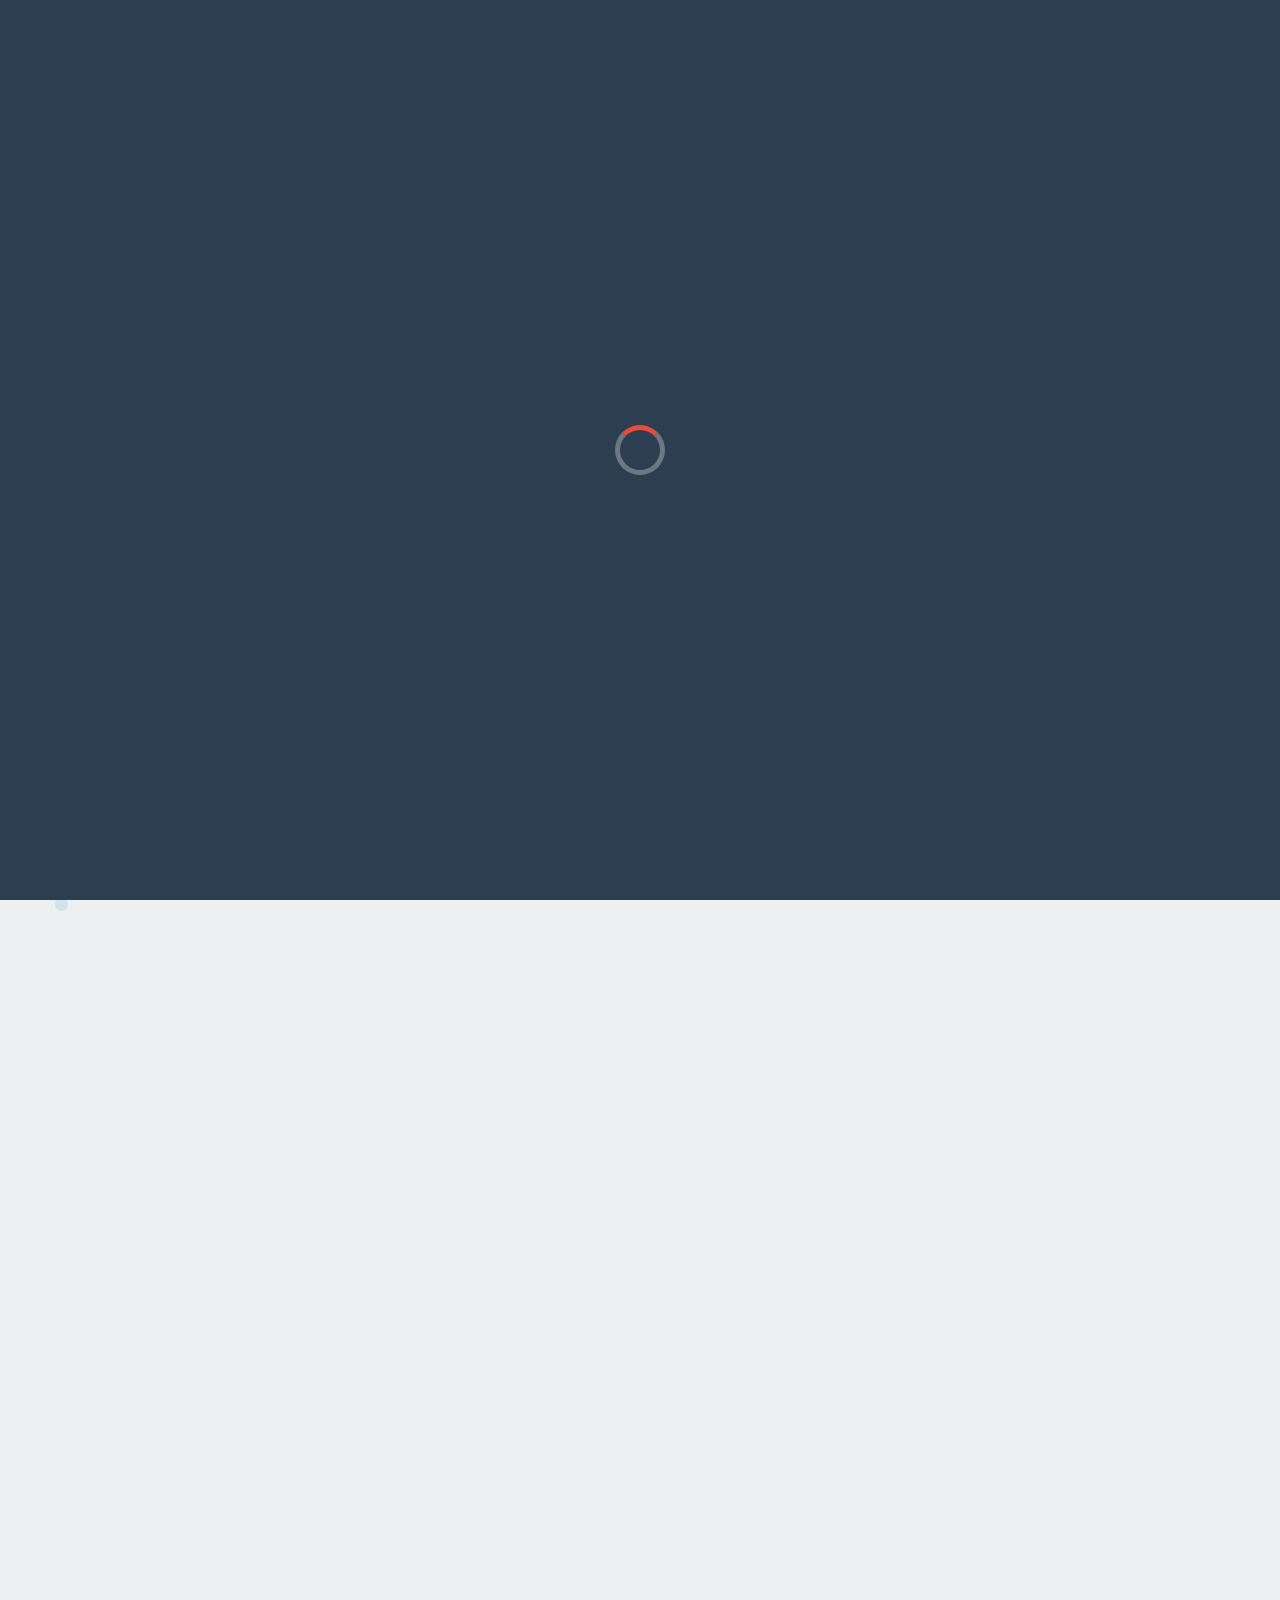
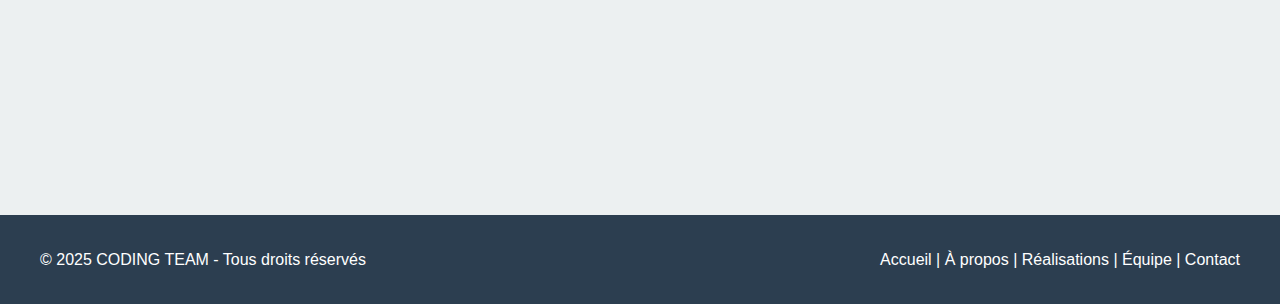
<file: index.html>
<!DOCTYPE html>
<html lang="fr">
<head>
  <meta charset="UTF-8">
  <meta name="viewport" content="width=device-width, initial-scale=1">
  <title>Coding Team - Analyse de Performance Digitale</title>
  <link rel="stylesheet" href="style.css">
  <link rel="stylesheet" href="realisation.css">
</head>
<body>
  <!-- Loader -->
  <div class="loader">
    <div class="loader-spinner"></div>
  </div>

  <!-- Progress Bar -->
  <div class="progress-container">
    <div class="progress-bar" id="progressBar"></div>
  </div>

  <!-- Particles Background -->
  <div class="particles-bg" id="particles"></div>

  <div class="container">
    <header>
      <div class="logo">
        <img src="images/Logo_cd-removebg-preview.png" alt="Logo Coding Team">
      </div>
      <nav>
        <ul id="navMenu">
          <li><a href="#home" class="nav-link active-nav" data-section="home">Accueil</a></li>
          <li><a href="#about" class="nav-link" data-section="about">À propos</a></li>
          <li><a href="#projects" class="nav-link" data-section="projects">Réalisations</a></li>
          <li><a href="#team" class="nav-link" data-section="team">Équipe</a></li>
          <li><a href="#contact" class="nav-link" data-section="contact">Contact</a></li>
        </ul>
        <div class="menu-toggle" id="menuToggle">
          <span></span>
          <span></span>
          <span></span>
        </div>
      </nav>
    </header>

    <!-- HOME SECTION -->
    <section id="home" class="page-section active">
      <div class="hero">
        <div class="hero-text reveal">
          <h1><span class="red">Analyse de Performance</span> <span class="bold">Digitale</span></h1>
          <div class="discount">Formation 100% Digitale</div>
          <p>
            La formation <strong>Analyse de Performance Digitale</strong> est conçue pour former des experts capables d'optimiser la performance des systèmes digitaux, de gérer les projets web et d'analyser les données pour en tirer des conclusions stratégiques.
          </p>
          <p>
            Rejoignez l'équipe <strong>CODING TEAM</strong>, un groupe passionné de développeurs et d'analystes de performance digitale, prêts à résoudre les défis technologiques avec des solutions innovantes.
          </p>
          <a href="#team" class="order-btn nav-link" data-section="team">Rencontrez l'équipe</a>
        </div>
      
        <div class="hero-image reveal">
          <div class="slider">
            <img src="images/ux_design.jpg" alt="Formation en Analyse de Performance Digitale">
            <img src="images/seo-sea.jpg" alt="CODING TEAM en action">
            <img src="images/ml.jpg" alt="Les projets de CODING TEAM">
          </div>
        </div>
      </div>
    </section>

    <!-- ABOUT SECTION -->
    <section id="about" class="page-section">
      <div class="hero-text reveal">
        <h1><span class="red">CODING</span> <span class="bold">TEAM</span></h1>
        <p>
          Une équipe soudée née dans le cadre de la formation <strong>Analyse de Performance Digitale</strong>, unie par la passion du code, de l'innovation, et de l'impact digital.
        </p>
        <div class="about-logo floating">
          <img src="images/Logo_cd-removebg-preview.png" alt="Logo de l'équipe" />
        </div>
        <a href="#contact" class="order-btn nav-link" data-section="contact">Nous Contacter</a>
      </div>

      <div class="about-section reveal">
        <div class="about-content">
          <div class="about-text">
            <h2>Qui sommes-nous ?</h2>
            <p>
              Nous sommes <strong>CODING TEAM</strong>, une équipe d'apprenants en <em>Analyse de Performance Digitale</em>, formés aux outils et technologies numériques les plus récents.
            </p>
            <p>
              Notre objectif est de concevoir des solutions web performantes, accessibles, et pensées pour répondre aux besoins des utilisateurs et des entreprises modernes.
            </p>
            <p>
              Forts de nos compétences en développement web, SEO, analyse de données, UX/UI et gestion de projet digital, nous mettons notre savoir-faire au service de projets ambitieux.
            </p>
            <p>
              Ensemble, nous incarnons les valeurs de <strong>rigueur</strong>, <strong>créativité</strong> et <strong>collaboration</strong>.
            </p>
          </div>
        </div>
      </div>
    </section>

    <!-- PROJECTS SECTION -->
    
      <section id="projects" class="projects-section">
        <h2 style="text-align: center;">Nos Réalisations</h2>
        <div class="projects-grid">
          <div class="project-card">
            <img src="images/app_gestion_inscription.PNG" alt="Projet 1">
            <h3>Application de gestion d'insciption</h3>
            <p>Développement d'une application de gestion d'insciption des etudiants pour l'isep de diamniadio</p>
            <a href="https://gestion-inscription-isep.onrender.com" class="project-link" target="_blank">Voir le projet</a>
          </div>
          
          <div class="project-card">
            <img src="images/devbelvueauto.PNG" alt="Projet 2">
            <h3>Site E-commerce Vehicules</h3>
            <p>Création d’un site de vente de Vehicules de luxe de derniere generation. Des vehicules de prix abordable</p>
            <a href="https://ousmane831.github.io/Dev-Bel-vue-Auto/" class="project-link" target="_blank">Voir le projet</a>
          </div>
    
          <div class="project-card">
            <img src="images/kali-linux.jpg" alt="Projet 3">
            <h3>Stalking</h3>
            <p>Realisation d'une page de connection pour recuperer les données entrer par les utilisateur</p>
            <a href="https://mon-app-ggg2.onrender.com" class="project-link" target="_blank">Voir le projet</a>
          </div>
          
          <!-- Tu peux copier d'autres blocs ici -->
        </div>
      
    </section>

    <!-- TEAM SECTION -->
    <section id="team" class="page-section">
      <div class="team-section">
        <h2 class="reveal">Notre Équipe</h2>
        <div class="team-container">
          
          
          <div class="team-member reveal">
            <img src="images/ouz.jpeg.jpg" alt="Ousmane diouf">
            <h3>Ousmane diouf</h3>
            <p>Développeur Full-Stack</p>
          </div>
          
          <div class="team-member reveal">
            <img src="images/khady_diop.jpg" alt="Diengue khady diop">
            <h3>Diengue khady diop</h3>
            <p>UX/UI Designer</p>
          </div>
          
          <div class="team-member reveal">
            <img src="images/Fatma_dieng.jpg" alt="Fatma dieng">
            <h3>Fatma dieng</h3>
            <p>Analyste SEO</p>
          </div>
          
          <div class="team-member reveal">
            <img src="images/Fatou Diouf/Snapchat-1990697045.jpg" alt="Fatou diouf">
            <h3>Fatou diouf</h3>
            <p>Data Analyst</p>
          </div>
          
          <div class="team-member reveal">
            <img src="images/die_diouf.jpg" alt="Die diouf">
            <h3>Marie Diouf</h3>
            <p>Développeur Back-End</p>
          </div>
        </div>
      </div>
    </section>

    <!-- CONTACT SECTION -->
    <section id="contact" class="page-section">
      <div class="contact-section">
        <h2 class="reveal">Contactez-nous</h2>
        <div class="contact-container reveal">
          <div class="contact-info">
            <h3>Informations de Contact</h3>
            <p>
              <svg width="24" height="24" viewBox="0 0 24 24" fill="none" stroke="currentColor" stroke-width="2" stroke-linecap="round" stroke-linejoin="round">
                <path d="M21 10c0 7-9 13-9 13s-9-6-9-13a9 9 0 0 1 18 0z"></path>
                <circle cx="12" cy="10" r="3"></circle>
              </svg>
              12 Rue de l'Innovation, 75000 Diamniadio, Sénégal
            </p>

            <p>
              <svg width="24" height="24" viewBox="0 0 24 24" fill="none" stroke="currentColor" stroke-width="2" stroke-linecap="round" stroke-linejoin="round">
                <path d="M22 16.92v3a2 2 0 0 1-2.18 2 19.79 19.79 0 0 1-8.63-3.07 19.5 19.5 0 0 1-6-6 19.79 19.79 0 0 1-3.07-8.67A2 2 0 0 1 4.11 2h3a2 2 0 0 1 2 1.72 12.84 12.84 0 0 0 .7 2.81 2 2 0 0 1-.45 2.11L8.09 9.91a16 16 0 0 0 6 6l1.27-1.27a2 2 0 0 1 2.11-.45 12.84 12.84 0 0 0 2.81.7A2 2 0 0 1 22 16.92z"></path>
              </svg>
              +221 33 823 55 17
            </p>

            <p>
              <svg width="24" height="24" viewBox="0 0 24 24" fill="none" stroke="currentColor" stroke-width="2" stroke-linecap="round" stroke-linejoin="round">
                <path d="M4 4h16c1.1 0 2 .9 2 2v12c0 1.1-.9 2-2 2H4c-1.1 0-2-.9-2-2V6c0-1.1.9-2 2-2z"></path>
                <polyline points="22,6 12,13 2,6"></polyline>
              </svg>
              contact@codingteam.sn
            </p>

            <p>
              <svg width="24" height="24" viewBox="0 0 24 24" fill="none" stroke="currentColor" stroke-width="2" stroke-linecap="round" stroke-linejoin="round">
                <rect x="3" y="4" width="18" height="18" rx="2" ry="2"></rect>
                <line x1="16" y1="2" x2="16" y2="6"></line>
                <line x1="8" y1="2" x2="8" y2="6"></line>
                <line x1="3" y1="10" x2="21" y2="10"></line>
              </svg>
              Lun - Ven: 9h - 18h
            </p>
          </div>

          <form class="contact-form">
            <input type="text" placeholder="Votre nom" required>
            <input type="email" placeholder="Votre email" required>
            <input type="text" placeholder="Sujet">
            <textarea rows="5" placeholder="Votre message" required></textarea>
            <button type="submit">Envoyer</button>
          </form>
        </div>
      </div>
    </section>

    <!-- Footer -->
    <footer class="main-footer">
      <div class="footer-content">
        <div class="footer-left">
          <p>&copy; 2025 CODING TEAM - Tous droits réservés</p>
        </div>
        <div class="footer-right">
          <a href="#home" class="nav-link" data-section="home">Accueil</a> | 
          <a href="#about" class="nav-link" data-section="about">À propos</a> | 
          <a href="#projects" class="nav-link" data-section="projects">Réalisations</a> | 
          <a href="#team" class="nav-link" data-section="team">Équipe</a> | 
          <a href="#contact" class="nav-link" data-section="contact">Contact</a>
        </div>
      </div>
    </footer>
  </div>

  <!-- JavaScript -->
  <script src="script.js"></script>
</body>
</html>
</file>
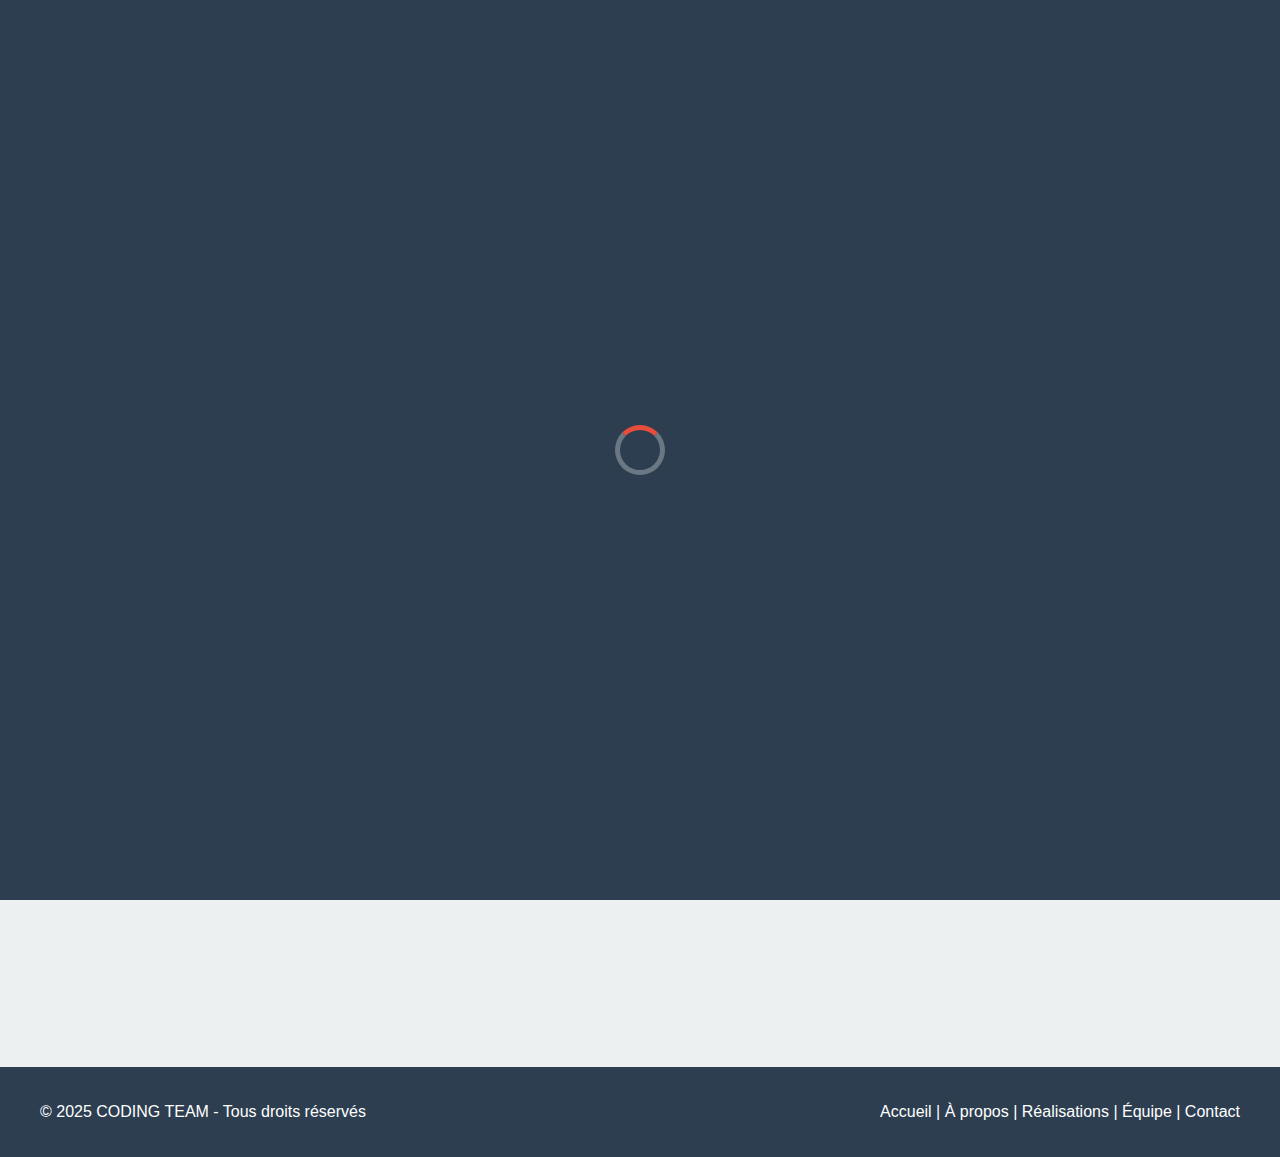
<file: projet_agile.html>
<!DOCTYPE html>
<html lang="fr">
<head>
  <meta charset="UTF-8">
  <meta name="viewport" content="width=device-width, initial-scale=1">
  <title>Coding Team - Analyse de Performance Digitale</title>
  <style>
    /* Reset et base */
    * {
      margin: 0;
      padding: 0;
      box-sizing: border-box;
      font-family: 'Segoe UI', Tahoma, Geneva, Verdana, sans-serif;
      transition: all 0.3s ease;
    }

    :root {
      --primary-color: #3498db;
      --secondary-color: #2c3e50;
      --accent-color: #e74c3c;
      --light-color: #ecf0f1;
      --dark-color: #2c3e50;
      --shadow: 0 4px 6px rgba(0, 0, 0, 0.1);
      --transition: all 0.3s cubic-bezier(0.25, 0.8, 0.25, 1);
    }

    body {
      background-color: var(--light-color);
      color: var(--dark-color);
      overflow-x: hidden;
      line-height: 1.6;
    }

    .container {
      width: 100%;
      min-height: 100vh;
      display: flex;
      flex-direction: column;
    }

    section {
      padding: 5rem 2rem;
      margin: 0 auto;
      width: 100%;
      max-width: 1200px;
      opacity: 0;
      transform: translateY(20px);
      transition: opacity 0.8s ease, transform 0.8s ease;
    }

    section.active {
      opacity: 1;
      transform: translateY(0);
    }

    /* Header et Navigation */
    header {
      background-color: var(--secondary-color);
      padding: 1rem 2rem;
      position: sticky;
      top: 0;
      z-index: 100;
      box-shadow: var(--shadow);
      display: flex;
      justify-content: space-between;
      align-items: center;
    }

    .logo {
      display: flex;
      align-items: center;
    }

    .logo img {
      height: 155px; /* Augmenté de 50px à 80px */
      width: auto;
      filter: drop-shadow(0 0 5px rgba(255, 255, 255, 0.3));
      transition: transform 0.3s ease;
      background-color: transparent;
    }

    .logo img:hover {
      transform: scale(1.05);
    }

    nav ul {
      display: flex;
      list-style: none;
      gap: 2rem;
    }

    nav a {
      color: white;
      text-decoration: none;
      font-weight: 500;
      padding: 0.5rem 1rem;
      border-radius: 25px;
      position: relative;
      overflow: hidden;
    }

    nav a:before {
      content: '';
      position: absolute;
      width: 0;
      height: 3px;
      bottom: 0;
      left: 50%;
      background-color: var(--accent-color);
      transform: translateX(-50%);
      transition: width 0.3s ease;
    }

    nav a:hover:before {
      width: 100%;
    }

    .active-nav {
      background-color: var(--accent-color);
      color: white;
      box-shadow: 0 4px 8px rgba(231, 76, 60, 0.3);
    }

    .active-nav:hover {
      transform: translateY(-3px);
      box-shadow: 0 6px 12px rgba(231, 76, 60, 0.4);
    }

    .active-nav:before {
      display: none;
    }

    /* Hamburger Menu pour mobile */
    .menu-toggle {
      display: none;
      flex-direction: column;
      justify-content: space-between;
      height: 24px;
      cursor: pointer;
    }

    .menu-toggle span {
      display: block;
      height: 3px;
      width: 30px;
      background-color: white;
      border-radius: 3px;
      transition: all 0.3s ease;
    }

    /* Héro Section */
    .hero {
      display: flex;
      flex-direction: row;
      align-items: center;
      gap: 4rem;
      min-height: 80vh;
      padding: 0 2rem;
    }

    .hero-text {
      flex: 1;
      display: flex;
      flex-direction: column;
      gap: 1.5rem;
    }

    .hero h1 {
      font-size: 3rem;
      line-height: 1.2;
      margin-bottom: 1.5rem;
    }

    .red {
      color: var(--accent-color);
    }

    .bold {
      font-weight: 800;
    }

    .discount {
      background-color: var(--accent-color);
      color: white;
      padding: 0.5rem 1rem;
      border-radius: 5px;
      display: inline-block;
      margin-bottom: 1rem;
      transform: rotate(-2deg);
      box-shadow: var(--shadow);
      animation: pulse 2s infinite;
    }

    @keyframes pulse {
      0% { transform: scale(1) rotate(-2deg); }
      50% { transform: scale(1.05) rotate(-2deg); }
      100% { transform: scale(1) rotate(-2deg); }
    }

    .hero-image {
      flex: 1;
      position: relative;
      overflow: hidden;
      border-radius: 10px;
      box-shadow: var(--shadow);
      height: 400px;
    }

    .slider {
      display: flex;
      width: 300%;
      height: 100%;
      transition: transform 0.5s ease-in-out;
    }

    .slider img {
      width: 33.333%;
      height: 100%;
      object-fit: cover;
    }

    .order-btn {
      display: inline-block;
      background-color: var(--accent-color);
      color: white;
      padding: 0.8rem 2rem;
      border-radius: 50px;
      text-decoration: none;
      font-weight: 600;
      box-shadow: var(--shadow);
      position: relative;
      overflow: hidden;
      z-index: 1;
      max-width: fit-content;
    }

    .order-btn:before {
      content: '';
      position: absolute;
      top: 0;
      left: -100%;
      width: 100%;
      height: 100%;
      background: linear-gradient(
        90deg,
        transparent,
        rgba(255, 255, 255, 0.2),
        transparent
      );
      transition: 0.5s;
      z-index: -1;
    }

    .order-btn:hover:before {
      left: 100%;
    }

    .order-btn:hover {
      transform: translateY(-5px);
      box-shadow: 0 10px 20px rgba(231, 76, 60, 0.3);
    }

    /* About Section */
    .about-section {
      background-color: white;
      border-radius: 15px;
      box-shadow: var(--shadow);
      padding: 3rem;
      margin-top: 2rem;
    }

    .about-content {
      display: flex;
      gap: 3rem;
      align-items: center;
    }

    .about-text {
      flex: 2;
    }

    .about-text h2 {
      font-size: 2.5rem;
      margin-bottom: 2rem;
      position: relative;
      padding-bottom: 15px;
    }

    .about-text h2:after {
      content: '';
      position: absolute;
      bottom: 0;
      left: 0;
      width: 60px;
      height: 4px;
      background-color: var(--accent-color);
    }

    .about-text p {
      margin-bottom: 1.5rem;
      line-height: 1.8;
    }

    .about-logo {
      max-width: 200px;
      margin: 2rem auto;
      display: block;
    }

    .about-logo img {
      width: 100%;
      height: auto;
      transition: transform 0.5s ease;
    }

    .about-logo img:hover {
      transform: rotate(360deg) scale(1.1);
    }

    /* Team Section */
    .team-section {
      padding: 5rem 2rem;
    }

    .team-section h2 {
      font-size: 2.5rem;
      margin-bottom: 3rem;
      text-align: center;
      position: relative;
    }

    .team-section h2:after {
      content: '';
      position: absolute;
      bottom: -15px;
      left: 50%;
      transform: translateX(-50%);
      width: 100px;
      height: 4px;
      background-color: var(--accent-color);
    }

    .team-container {
      display: grid;
      grid-template-columns: repeat(auto-fill, minmax(250px, 1fr));
      gap: 2rem;
      margin-top: 2rem;
    }

    .team-member {
      background-color: white;
      border-radius: 10px;
      overflow: hidden;
      box-shadow: var(--shadow);
      transition: transform 0.3s ease, box-shadow 0.3s ease;
    }

    .team-member:hover {
      transform: translateY(-10px);
      box-shadow: 0 20px 25px rgba(0, 0, 0, 0.15);
    }

    .team-member img {
      width: 100%;
      height: 250px;
      object-fit: cover;
      transition: transform 0.5s ease;
    }

    .team-member:hover img {
      transform: scale(1.05);
    }

    .team-member h3 {
      padding: 1.5rem 1rem 0.5rem;
      font-size: 1.2rem;
    }

    .team-member p {
      padding: 0 1rem 1.5rem;
      color: #777;
    }

    /* Projects Section */
    .projects-section {
      padding: 5rem 2rem;
    }

    .projects-section h2 {
      font-size: 2.5rem;
      margin-bottom: 3rem;
      text-align: center;
      position: relative;
    }

    .projects-section h2:after {
      content: '';
      position: absolute;
      bottom: -15px;
      left: 50%;
      transform: translateX(-50%);
      width: 100px;
      height: 4px;
      background-color: var(--accent-color);
    }

    .projects-grid {
      display: grid;
      grid-template-columns: repeat(auto-fill, minmax(300px, 1fr));
      gap: 2rem;
      margin-top: 2rem;
    }

    .project-card {
      background-color: white;
      border-radius: 10px;
      overflow: hidden;
      box-shadow: var(--shadow);
      transition: transform 0.3s ease, box-shadow 0.3s ease;
    }

    .project-card:hover {
      transform: translateY(-10px);
      box-shadow: 0 20px 25px rgba(0, 0, 0, 0.15);
    }

    .project-card h3 {
      padding: 1.5rem 1.5rem 0.5rem;
      font-size: 1.5rem;
    }

    .project-card p {
      padding: 0 1.5rem;
      margin-bottom: 1.5rem;
    }

    .project-link {
      display: inline-block;
      margin: 0 1.5rem 1.5rem;
      padding: 0.7rem 1rem;
      background-color: var(--primary-color);
      color: white;
      text-decoration: none;
      border-radius: 5px;
      font-weight: 500;
      transition: all 0.3s ease;
    }

    .project-link:hover {
      background-color: var(--accent-color);
      transform: translateY(-3px);
      box-shadow: 0 5px 15px rgba(0, 0, 0, 0.1);
    }

    /* Contact Section */
    .contact-section {
      padding: 5rem 2rem;
    }

    .contact-section h2 {
      font-size: 2.5rem;
      margin-bottom: 3rem;
      text-align: center;
      position: relative;
    }

    .contact-section h2:after {
      content: '';
      position: absolute;
      bottom: -15px;
      left: 50%;
      transform: translateX(-50%);
      width: 100px;
      height: 4px;
      background-color: var(--accent-color);
    }

    .contact-container {
      display: grid;
      grid-template-columns: 1fr 2fr;
      gap: 3rem;
      margin-top: 2rem;
      background-color: white;
      border-radius: 15px;
      overflow: hidden;
      box-shadow: var(--shadow);
    }

    .contact-info {
      padding: 2rem;
      background-color: var(--primary-color);
      color: white;
      display: flex;
      flex-direction: column;
      justify-content: center;
      gap: 1.5rem;
    }

    .contact-info p {
      display: flex;
      align-items: center;
      gap: 0.5rem;
      font-size: 1.1rem;
    }

    .contact-form {
      padding: 2rem;
      display: flex;
      flex-direction: column;
      gap: 1.5rem;
    }

    .contact-form input,
    .contact-form textarea {
      padding: 1rem;
      border: 1px solid #ddd;
      border-radius: 5px;
      font-size: 1rem;
      transition: all 0.3s ease;
    }

    .contact-form input:focus,
    .contact-form textarea:focus {
      border-color: var(--primary-color);
      box-shadow: 0 0 0 3px rgba(52, 152, 219, 0.2);
      outline: none;
    }

    .contact-form button {
      background-color: var(--primary-color);
      color: white;
      border: none;
      padding: 1rem;
      border-radius: 5px;
      font-size: 1.1rem;
      font-weight: 600;
      cursor: pointer;
      transition: all 0.3s ease;
      margin-top: 1rem;
    }

    .contact-form button:hover {
      background-color: var(--accent-color);
      transform: translateY(-3px);
      box-shadow: 0 5px 15px rgba(0, 0, 0, 0.1);
    }

    /* Footer */
    .main-footer {
      background-color: var(--secondary-color);
      color: white;
      padding: 2rem;
      margin-top: auto;
    }

    .footer-content {
      display: flex;
      justify-content: space-between;
      align-items: center;
      max-width: 1200px;
      margin: 0 auto;
    }

    .footer-right a {
      color: white;
      text-decoration: none;
      transition: color 0.3s ease;
    }

    .footer-right a:hover {
      color: var(--accent-color);
    }

    /* Section transitions */
    .page-section {
      display: none;
    }

    .page-section.active {
      display: block;
      animation: fadeIn 0.8s forwards;
    }

    @keyframes fadeIn {
      from {
        opacity: 0;
        transform: translateY(20px);
      }
      to {
        opacity: 1;
        transform: translateY(0);
      }
    }

    /* Progress indicator */
    .progress-container {
      position: fixed;
      top: 0;
      z-index: 200;
      width: 100%;
      height: 4px;
      background: transparent;
    }

    .progress-bar {
      height: 4px;
      background: var(--accent-color);
      width: 0%;
      box-shadow: 0 0 10px var(--accent-color);
    }

    /* Responsive */
    @media (max-width: 992px) {
      .hero {
        flex-direction: column;
        gap: 2rem;
      }
      
      .hero-text, .hero-image {
        flex: none;
        width: 100%;
      }
      
      .contact-container {
        grid-template-columns: 1fr;
      }

      .team-container, .projects-grid {
        grid-template-columns: repeat(auto-fill, minmax(220px, 1fr));
      }
    }

    @media (max-width: 768px) {
      nav ul {
        position: fixed;
        top: 70px;
        right: -100%;
        background-color: var(--secondary-color);
        flex-direction: column;
        width: 80%;
        height: 100vh;
        padding: 2rem;
        transition: right 0.3s ease;
        gap: 1rem;
        z-index: 99;
      }

      nav ul.active {
        right: 0;
      }

      .menu-toggle {
        display: flex;
      }

      .menu-toggle.active span:nth-child(1) {
        transform: translateY(10px) rotate(45deg);
      }

      .menu-toggle.active span:nth-child(2) {
        opacity: 0;
      }

      .menu-toggle.active span:nth-child(3) {
        transform: translateY(-10px) rotate(-45deg);
      }

      .footer-content {
        flex-direction: column;
        gap: 1rem;
        text-align: center;
      }
    }

    /* Animations */
    @keyframes float {
      0% { transform: translateY(0px); }
      50% { transform: translateY(-10px); }
      100% { transform: translateY(0px); }
    }

    .floating {
      animation: float 3s ease-in-out infinite;
    }

    /* Particles background */
    .particles-bg {
      position: fixed;
      top: 0;
      left: 0;
      width: 100%;
      height: 100%;
      z-index: -1;
      opacity: 0.5;
    }
    
    .particle {
      position: absolute;
      border-radius: 50%;
      background-color: rgba(52, 152, 219, 0.3);
      pointer-events: none;
    }

    /* Loading animation */
    .loader {
      position: fixed;
      top: 0;
      left: 0;
      width: 100%;
      height: 100%;
      background-color: var(--secondary-color);
      display: flex;
      justify-content: center;
      align-items: center;
      z-index: 1000;
      transition: opacity 0.5s ease, visibility 0.5s ease;
    }

    .loader.hidden {
      opacity: 0;
      visibility: hidden;
    }

    .loader-spinner {
      width: 50px;
      height: 50px;
      border: 5px solid rgba(255, 255, 255, 0.3);
      border-radius: 50%;
      border-top-color: var(--accent-color);
      animation: spin 1s ease-in-out infinite;
    }

    @keyframes spin {
      to { transform: rotate(360deg); }
    }

    /* Digital effect */
    .glitch {
      position: relative;
      color: white;
      font-size: 4rem;
      font-weight: bold;
      text-shadow: 0.05em 0 0 rgba(255, 0, 0, 0.75),
        -0.025em -0.05em 0 rgba(0, 255, 0, 0.75),
        0.025em 0.05em 0 rgba(0, 0, 255, 0.75);
      animation: glitch 1s infinite;
    }

    @keyframes glitch {
      0% {
        text-shadow: 0.05em 0 0 rgba(255, 0, 0, 0.75),
          -0.025em -0.05em 0 rgba(0, 255, 0, 0.75),
          0.025em 0.05em 0 rgba(0, 0, 255, 0.75);
      }
      14% {
        text-shadow: 0.05em 0 0 rgba(255, 0, 0, 0.75),
          -0.025em -0.05em 0 rgba(0, 255, 0, 0.75),
          0.025em 0.05em 0 rgba(0, 0, 255, 0.75);
      }
      15% {
        text-shadow: -0.05em -0.025em 0 rgba(255, 0, 0, 0.75),
          0.025em 0.025em 0 rgba(0, 255, 0, 0.75),
          -0.05em -0.05em 0 rgba(0, 0, 255, 0.75);
      }
      49% {
        text-shadow: -0.05em -0.025em 0 rgba(255, 0, 0, 0.75),
          0.025em 0.025em 0 rgba(0, 255, 0, 0.75),
          -0.05em -0.05em 0 rgba(0, 0, 255, 0.75);
      }
      50% {
        text-shadow: 0.025em 0.05em 0 rgba(255, 0, 0, 0.75),
          0.05em 0 0 rgba(0, 255, 0, 0.75),
          0 -0.05em 0 rgba(0, 0, 255, 0.75);
      }
      99% {
        text-shadow: 0.025em 0.05em 0 rgba(255, 0, 0, 0.75),
          0.05em 0 0 rgba(0, 255, 0, 0.75),
          0 -0.05em 0 rgba(0, 0, 255, 0.75);
      }
      100% {
        text-shadow: -0.025em 0 0 rgba(255, 0, 0, 0.75),
          -0.025em -0.025em 0 rgba(0, 255, 0, 0.75),
          -0.025em -0.05em 0 rgba(0, 0, 255, 0.75);
      }
    }

    /* Hover effect for cards */
    .hover-effect {
      position: relative;
      overflow: hidden;
    }

    .hover-effect::after {
      content: '';
      position: absolute;
      top: 0;
      left: 0;
      width: 200%;
      height: 100%;
      background: linear-gradient(
        to right,
        rgba(255, 255, 255, 0) 0%,
        rgba(255, 255, 255, 0.3) 50%,
        rgba(255, 255, 255, 0) 100%
      );
      transform: translateX(-100%);
      transition: none;
    }

    .hover-effect:hover::after {
      transform: translateX(100%);
      transition: all 1s ease;
    }

    /* Scroll reveal animation */
    .reveal {
      opacity: 0;
      transform: translateY(30px);
      transition: all 0.8s ease;
    }

    .reveal.active {
      opacity: 1;
      transform: translateY(0);
    }
  </style>
</head>
<body>
  <!-- Loader -->
  <div class="loader">
    <div class="loader-spinner"></div>
  </div>

  <!-- Progress Bar -->
  <div class="progress-container">
    <div class="progress-bar" id="progressBar"></div>
  </div>

  <!-- Particles Background -->
  <div class="particles-bg" id="particles"></div>

  <div class="container">
    <header>
      <div class="logo">
        <img src="images/Logo_cd-removebg-preview.png" alt="Logo Coding Team">
      </div>
      <nav>
        <ul id="navMenu">
          <li><a href="#home" class="nav-link active-nav" data-section="home">Accueil</a></li>
          <li><a href="#about" class="nav-link" data-section="about">À propos</a></li>
          <li><a href="#projects" class="nav-link" data-section="projects">Réalisations</a></li>
          <li><a href="#team" class="nav-link" data-section="team">Équipe</a></li>
          <li><a href="#contact" class="nav-link" data-section="contact">Contact</a></li>
        </ul>
        <div class="menu-toggle" id="menuToggle">
          <span></span>
          <span></span>
          <span></span>
        </div>
      </nav>
    </header>

    <!-- HOME SECTION -->
    <section id="home" class="page-section active">
      <div class="hero">
        <div class="hero-text reveal">
          <h1><span class="red">Analyse de Performance</span> <span class="bold">Digitale</span></h1>
          <div class="discount">Formation 100% Digitale</div>
          <p>
            La formation <strong>Analyse de Performance Digitale</strong> est conçue pour former des experts capables d'optimiser la performance des systèmes digitaux, de gérer les projets web et d'analyser les données pour en tirer des conclusions stratégiques.
          </p>
          <p>
            Rejoignez l'équipe <strong>CODING TEAM</strong>, un groupe passionné de développeurs et d'analystes de performance digitale, prêts à résoudre les défis technologiques avec des solutions innovantes.
          </p>
          <a href="#team" class="order-btn nav-link" data-section="team">Rencontrez l'équipe</a>
        </div>
      
        <div class="hero-image reveal">
          <div class="slider">
            <img src="images/ux_design.jpg" alt="Formation en Analyse de Performance Digitale">
            <img src="images/seo-sea.jpg" alt="CODING TEAM en action">
            <img src="images/ml.jpg" alt="Les projets de CODING TEAM">
          </div>
        </div>
      </div>
    </section>

    <!-- ABOUT SECTION -->
    <section id="about" class="page-section">
      <div class="hero-text reveal">
        <h1><span class="red">CODING</span> <span class="bold">TEAM</span></h1>
        <p>
          Une équipe soudée née dans le cadre de la formation <strong>Analyse de Performance Digitale</strong>, unie par la passion du code, de l'innovation, et de l'impact digital.
        </p>
        <div class="about-logo floating">
          <img src="images/Logo_cd-removebg-preview.png" alt="Logo de l'équipe" />
        </div>
        <a href="#contact" class="order-btn nav-link" data-section="contact">Nous Contacter</a>
      </div>

      <div class="about-section reveal">
        <div class="about-content">
          <div class="about-text">
            <h2>Qui sommes-nous ?</h2>
            <p>
              Nous sommes <strong>CODING TEAM</strong>, une équipe d'apprenants en <em>Analyse de Performance Digitale</em>, formés aux outils et technologies numériques les plus récents.
            </p>
            <p>
              Notre objectif est de concevoir des solutions web performantes, accessibles, et pensées pour répondre aux besoins des utilisateurs et des entreprises modernes.
            </p>
            <p>
              Forts de nos compétences en développement web, SEO, analyse de données, UX/UI et gestion de projet digital, nous mettons notre savoir-faire au service de projets ambitieux.
            </p>
            <p>
              Ensemble, nous incarnons les valeurs de <strong>rigueur</strong>, <strong>créativité</strong> et <strong>collaboration</strong>.
            </p>
          </div>
        </div>
      </div>
    </section>

    <!-- PROJECTS SECTION -->
    <section id="projects" class="page-section">
      <div class="projects-section">
        <h2 class="reveal">Nos Réalisations</h2>
        <div class="projects-grid">
          <!-- Application Mobile -->
          <div class="project-card hover-effect reveal">
            <svg width="100%" height="200" xmlns="http://www.w3.org/2000/svg" viewBox="0 0 200 200">
              <defs>
                <linearGradient id="mobile-grad" x1="0%" y1="0%" x2="100%" y2="100%">
                  <stop offset="0%" stop-color="#3498db" />
                  <stop offset="100%" stop-color="#2980b9" />
                </linearGradient>
              </defs>
              <rect width="200" height="200" fill="url(#mobile-grad)" rx="10" ry="10" />
              <rect x="60" y="40" width="80" height="140" rx="10" ry="10" stroke="#ecf0f1" stroke-width="3" fill="#2c3e50" />
              <circle cx="100" cy="165" r="10" fill="#ecf0f1" />
              <rect x="65" y="50" width="70" height="100" rx="3" ry="3" fill="#ecf0f1" />
              <circle cx="100" cy="30" r="5" fill="#ecf0f1" />
              <!-- App icons -->
              <rect x="75" y="60" width="20" height="20" rx="4" ry="4" fill="#e74c3c" />
              <rect x="105" y="60" width="20" height="20" rx="4" ry="4" fill="#f1c40f" />
              <rect x="75" y="90" width="20" height="20" rx="4" ry="4" fill="#2ecc71" />
              <rect x="105" y="90" width="20" height="20" rx="4" ry="4" fill="#9b59b6" />
              <rect x="75" y="120" width="50" height="10" rx="2" ry="2" fill="#3498db" />
            </svg>
            <h3>Application Mobile</h3>
            <p>Développement d'une application mobile multiplateforme pour un service de transport local.</p>
            <a href="#" class="project-link">Voir le projet</a>
          </div>

          <!-- E-commerce -->
          <div class="project-card hover-effect reveal">
            <svg width="100%" height="200" xmlns="http://www.w3.org/2000/svg" viewBox="0 0 200 200">
              <defs>
                <linearGradient id="ecom-grad" x1="0%" y1="0%" x2="100%" y2="100%">
                  <stop offset="0%" stop-color="#e74c3c" />
                  <stop offset="100%" stop-color="#c0392b" />
                </linearGradient>
              </defs>
              <rect width="200" height="200" fill="url(#ecom-grad)" rx="10" ry="10" />
              <!-- Shopping cart -->
              <path d="M50,60 L65,130 L135,130 L150,60 Z" fill="none" stroke="#ecf0f1" stroke-width="3" />
              <circle cx="75" cy="150" r="10" fill="#ecf0f1" />
              <circle cx="125" cy="150" r="10" fill="#ecf0f1" />
              <!-- Products -->
              <rect x="70" y="75" width="25" height="35" fill="#3498db" rx="2" ry="2" />
              <rect x="105" y="75" width="25" height="35" fill="#2ecc71" rx="2" ry="2" />
              <rect x="90" y="40" width="20" height="20" fill="#f1c40f" rx="2" ry="2" />
              <path d="M105,40 L105,30 A 20,20 0 0,0 95,30 L95,40" fill="none" stroke="#f1c40f" stroke-width="3" />
            </svg>
            <h3>Site E-commerce</h3>
            <p>Création d'un site marchand avec système de paiement sécurisé.</p>
            <a href="#" class="project-link">Voir le projet</a>
          </div>

          <<!-- Dashboard -->
  <div class="project-card hover-effect reveal">
    <svg width="100%" height="200" xmlns="http://www.w3.org/2000/svg" viewBox="0 0 200 200">
      <defs>
        <linearGradient id="dash-grad" x1="0%" y1="0%" x2="100%" y2="100%">
          <stop offset="0%" stop-color="#2c3e50" />
          <stop offset="100%" stop-color="#1a252f" />
        </linearGradient>
      </defs>
      <rect width="200" height="200" fill="url(#dash-grad)" rx="10" ry="10" />
      <!-- Dashboard elements -->
      <rect x="20" y="20" width="160" height="30" rx="5" ry="5" fill="#34495e" />
      <circle cx="35" cy="35" r="10" fill="#3498db" />
      
      <!-- Charts -->
      <rect x="20" y="60" width="75" height="60" rx="5" ry="5" fill="#34495e" />
      <polyline points="30,100 45,75 60,90 75,70 90,80" stroke="#3498db" stroke-width="3" fill="none" />
      
      <rect x="105" y="60" width="75" height="60" rx="5" ry="5" fill="#34495e" />
      <circle cx="142" cy="90" r="25" fill="none" stroke="#e74c3c" stroke-width="15" stroke-dasharray="60 40" />
      
      <rect x="20" y="130" width="160" height="50" rx="5" ry="5" fill="#34495e" />
      <rect x="30" y="145" width="20" height="20" fill="#f1c40f" />
      <rect x="60" y="145" width="20" height="20" fill="#e74c3c" />
      <rect x="90" y="145" width="20" height="20" fill="#2ecc71" />
      <rect x="120" y="145" width="20" height="20" fill="#9b59b6" />
      <rect x="150" y="145" width="20" height="20" fill="#1abc9c" />
    </svg>
    <h3>Dashboard Admin</h3>
    <p>Interface d'administration intuitive pour gérer des données en temps réel et analyser les performances des campagnes marketing.</p>
    <a href="#" class="project-link">Voir le projet</a>
  </div>

  <!-- SEO -->
  <div class="project-card hover-effect reveal">
    <svg width="100%" height="200" xmlns="http://www.w3.org/2000/svg" viewBox="0 0 200 200">
      <defs>
        <linearGradient id="seo-grad" x1="0%" y1="0%" x2="100%" y2="100%">
          <stop offset="0%" stop-color="#f1c40f" />
          <stop offset="100%" stop-color="#f39c12" />
        </linearGradient>
      </defs>
      <rect width="200" height="200" fill="url(#seo-grad)" rx="10" ry="10" />
      <!-- Search bar -->
      <rect x="30" y="60" width="140" height="30" rx="15" ry="15" fill="#ecf0f1" />
      <circle cx="155" cy="75" r="10" fill="#95a5a6" />
      <line x1="150" y1="80" x2="160" y2="70" stroke="#7f8c8d" stroke-width="2" />
      
      <!-- Results -->
      <rect x="30" y="100" width="140" height="15" rx="2" ry="2" fill="#e67e22" opacity="0.8" />
      <rect x="30" y="125" width="140" height="15" rx="2" ry="2" fill="#e67e22" opacity="0.6" />
      <rect x="30" y="150" width="140" height="15" rx="2" ry="2" fill="#e67e22" opacity="0.4" />
      
      <!-- Magnifying glass -->
      <circle cx="55" cy="40" r="15" fill="none" stroke="#2c3e50" stroke-width="3" />
      <line x1="65" y1="50" x2="75" y2="60" stroke="#2c3e50" stroke-width="5" />
    </svg>
    <h3>Optimisation SEO</h3>
    <p>Audit et optimisation du référencement naturel pour un site de contenu à fort trafic.</p>
    <a href="#" class="project-link">Voir le projet</a>
  </div>

  <!-- CRM -->
  <div class="project-card hover-effect reveal">
    <svg width="100%" height="200" xmlns="http://www.w3.org/2000/svg" viewBox="0 0 200 200">
      <defs>
        <linearGradient id="crm-grad" x1="0%" y1="0%" x2="100%" y2="100%">
          <stop offset="0%" stop-color="#1abc9c" />
          <stop offset="100%" stop-color="#16a085" />
        </linearGradient>
      </defs>
      <rect width="200" height="200" fill="url(#crm-grad)" rx="10" ry="10" />
      <!-- People -->
      <circle cx="100" cy="70" r="25" fill="#ecf0f1" />
      <path d="M100,95 L100,140" stroke="#ecf0f1" stroke-width="4" />
      <path d="M70,110 L130,110" stroke="#ecf0f1" stroke-width="4" />
      
      <!-- Connections -->
      <circle cx="50" cy="150" r="15" fill="#3498db" />
      <circle cx="100" cy="170" r="15" fill="#e74c3c" />
      <circle cx="150" cy="150" r="15" fill="#f1c40f" />
      
      <line x1="80" y1="125" x2="60" y2="140" stroke="#ecf0f1" stroke-width="2" />
      <line x1="100" y1="140" x2="100" y2="155" stroke="#ecf0f1" stroke-width="2" />
      <line x1="120" y1="125" x2="140" y2="140" stroke="#ecf0f1" stroke-width="2" />
      
      <!-- Face details -->
      <circle cx="90" cy="65" r="3" fill="#2c3e50" />
      <circle cx="110" cy="65" r="3" fill="#2c3e50" />
      <path d="M90,80 Q100,90 110,80" fill="none" stroke="#2c3e50" stroke-width="2" />
    </svg>
    <h3>Système CRM</h3>
    <p>Développement d'un système de gestion de relation client sur mesure pour une PME locale.</p>
    <a href="#" class="project-link">Voir le projet</a>
  </div>

  <!-- Data Visualization -->
  <div class="project-card hover-effect reveal">
    <svg width="100%" height="200" xmlns="http://www.w3.org/2000/svg" viewBox="0 0 200 200">
      <defs>
        <linearGradient id="data-grad" x1="0%" y1="0%" x2="100%" y2="100%">
          <stop offset="0%" stop-color="#9b59b6" />
          <stop offset="100%" stop-color="#8e44ad" />
        </linearGradient>
      </defs>
      <rect width="200" height="200" fill="url(#data-grad)" rx="10" ry="10" />
      
      <!-- Coordinate system -->
      <line x1="40" y1="160" x2="40" y2="40" stroke="#ecf0f1" stroke-width="2" />
      <line x1="40" y1="160" x2="160" y2="160" stroke="#ecf0f1" stroke-width="2" />
      
      <!-- Bar chart -->
      <rect x="60" y="120" width="15" height="40" fill="#3498db" />
      <rect x="85" y="100" width="15" height="60" fill="#2ecc71" />
      <rect x="110" y="80" width="15" height="80" fill="#e74c3c" />
      <rect x="135" y="60" width="15" height="100" fill="#f1c40f" />
      
      <!-- Scatter plot -->
      <circle cx="60" cy="60" r="5" fill="#e74c3c" />
      <circle cx="80" cy="80" r="5" fill="#e74c3c" />
      <circle cx="100" cy="50" r="5" fill="#e74c3c" />
      <circle cx="120" cy="70" r="5" fill="#e74c3c" />
      <circle cx="140" cy="45" r="5" fill="#e74c3c" />
      
      <!-- Line graph -->
      <polyline points="60,90 80,70 100,85 120,50 140,65" stroke="#1abc9c" stroke-width="3" fill="none" />
    </svg>
    <h3>Visualisation de Données</h3>
    <p>Création d'un dashboard interactif pour visualiser et analyser des données complexes.</p>
    <a href="#" class="project-link">Voir le projet</a>
  </div>
</div>

        </div>
      </div>
    </section>

    <!-- TEAM SECTION -->
    <section id="team" class="page-section">
      <div class="team-section">
        <h2 class="reveal">Notre Équipe</h2>
        <div class="team-container">
          
          
          <div class="team-member reveal">
            <img src="images/ouz.jpeg.jpg" alt="Ousmane diouf">
            <h3>Ousmane diouf</h3>
            <p>Développeur Full-Stack</p>
          </div>
          
          <div class="team-member reveal">
            <img src="images/khady_diop.jpg" alt="Diengue khady diop">
            <h3>Diengue khady diop</h3>
            <p>UX/UI Designer</p>
          </div>
          
          <div class="team-member reveal">
            <img src="images/Fatma_dieng.jpg" alt="Fatma dieng">
            <h3>Fatma dieng</h3>
            <p>Analyste SEO</p>
          </div>
          
          <div class="team-member reveal">
            <img src="images/Fatou Diouf/Snapchat-1990697045.jpg" alt="Fatou diouf">
            <h3>Fatou diouf</h3>
            <p>Data Analyst</p>
          </div>
          
          <div class="team-member reveal">
            <img src="images/die_diouf.jpg" alt="Die diouf">
            <h3>Die diouf</h3>
            <p>Développeur Back-End</p>
          </div>
        </div>
      </div>
    </section>

    <!-- CONTACT SECTION -->
    <section id="contact" class="page-section">
      <div class="contact-section">
        <h2 class="reveal">Contactez-nous</h2>
        <div class="contact-container reveal">
          <div class="contact-info">
            <h3>Informations de Contact</h3>
            <p>
              <svg width="24" height="24" viewBox="0 0 24 24" fill="none" stroke="currentColor" stroke-width="2" stroke-linecap="round" stroke-linejoin="round">
                <path d="M21 10c0 7-9 13-9 13s-9-6-9-13a9 9 0 0 1 18 0z"></path>
                <circle cx="12" cy="10" r="3"></circle>
              </svg>
              12 Rue de l'Innovation, 75000 Diamniadio, Sénégal
            </p>

            <p>
              <svg width="24" height="24" viewBox="0 0 24 24" fill="none" stroke="currentColor" stroke-width="2" stroke-linecap="round" stroke-linejoin="round">
                <path d="M22 16.92v3a2 2 0 0 1-2.18 2 19.79 19.79 0 0 1-8.63-3.07 19.5 19.5 0 0 1-6-6 19.79 19.79 0 0 1-3.07-8.67A2 2 0 0 1 4.11 2h3a2 2 0 0 1 2 1.72 12.84 12.84 0 0 0 .7 2.81 2 2 0 0 1-.45 2.11L8.09 9.91a16 16 0 0 0 6 6l1.27-1.27a2 2 0 0 1 2.11-.45 12.84 12.84 0 0 0 2.81.7A2 2 0 0 1 22 16.92z"></path>
              </svg>
              +221 33 823 55 17
            </p>

            <p>
              <svg width="24" height="24" viewBox="0 0 24 24" fill="none" stroke="currentColor" stroke-width="2" stroke-linecap="round" stroke-linejoin="round">
                <path d="M4 4h16c1.1 0 2 .9 2 2v12c0 1.1-.9 2-2 2H4c-1.1 0-2-.9-2-2V6c0-1.1.9-2 2-2z"></path>
                <polyline points="22,6 12,13 2,6"></polyline>
              </svg>
              contact@codingteam.sn
            </p>

            <p>
              <svg width="24" height="24" viewBox="0 0 24 24" fill="none" stroke="currentColor" stroke-width="2" stroke-linecap="round" stroke-linejoin="round">
                <rect x="3" y="4" width="18" height="18" rx="2" ry="2"></rect>
                <line x1="16" y1="2" x2="16" y2="6"></line>
                <line x1="8" y1="2" x2="8" y2="6"></line>
                <line x1="3" y1="10" x2="21" y2="10"></line>
              </svg>
              Lun - Ven: 9h - 18h
            </p>
          </div>

          <form class="contact-form">
            <input type="text" placeholder="Votre nom" required>
            <input type="email" placeholder="Votre email" required>
            <input type="text" placeholder="Sujet">
            <textarea rows="5" placeholder="Votre message" required></textarea>
            <button type="submit">Envoyer</button>
          </form>
        </div>
      </div>
    </section>

    <!-- Footer -->
    <footer class="main-footer">
      <div class="footer-content">
        <div class="footer-left">
          <p>&copy; 2025 CODING TEAM - Tous droits réservés</p>
        </div>
        <div class="footer-right">
          <a href="#home" class="nav-link" data-section="home">Accueil</a> | 
          <a href="#about" class="nav-link" data-section="about">À propos</a> | 
          <a href="#projects" class="nav-link" data-section="projects">Réalisations</a> | 
          <a href="#team" class="nav-link" data-section="team">Équipe</a> | 
          <a href="#contact" class="nav-link" data-section="contact">Contact</a>
        </div>
      </div>
    </footer>
  </div>

  <!-- JavaScript -->
  <script>
    // Attendre que le DOM soit chargé
    document.addEventListener('DOMContentLoaded', function() {
      // Cacher le loader après chargement de la page
      setTimeout(function(){
        document.querySelector('.loader').classList.add('hidden');
      }, 1000);

      // Navigation
      const navLinks = document.querySelectorAll('.nav-link');
      const sections = document.querySelectorAll('.page-section');
      const menuToggle = document.getElementById('menuToggle');
      const navMenu = document.getElementById('navMenu');
      
      // Gestion du menu hamburger
      menuToggle.addEventListener('click', function() {
        this.classList.toggle('active');
        navMenu.classList.toggle('active');
      });

      // Navigation entre les sections
      navLinks.forEach(link => {
        link.addEventListener('click', function(e) {
          e.preventDefault();
          
          // Fermer le menu mobile si ouvert
          menuToggle.classList.remove('active');
          navMenu.classList.remove('active');
          
          // Récupérer la section cible
          const targetSection = this.getAttribute('data-section');
          
          // Mettre à jour la navigation active
          navLinks.forEach(navLink => {
            navLink.classList.remove('active-nav');
          });
          this.classList.add('active-nav');
          
          // Afficher la section cible
          sections.forEach(section => {
            section.classList.remove('active');
          });
          document.getElementById(targetSection).classList.add('active');
          
          // Faire défiler vers le haut de la page
          window.scrollTo({
            top: 0,
            behavior: 'smooth'
          });
        });
      });

      // Slider automatique
      const slider = document.querySelector('.slider');
      let slideIndex = 0;
      
      function nextSlide() {
        slideIndex = (slideIndex + 1) % 3;
        slider.style.transform = `translateX(-${slideIndex * 33.333}%)`;
      }
      
      setInterval(nextSlide, 5000);
      
      // Créer des particules pour l'arrière-plan
      const particlesContainer = document.getElementById('particles');
      const particleCount = 30;
      
      for (let i = 0; i < particleCount; i++) {
        createParticle();
      }
      
      function createParticle() {
        const particle = document.createElement('div');
        particle.classList.add('particle');
        
        // Position aléatoire
        const posX = Math.random() * 100;
        const posY = Math.random() * 100;
        particle.style.left = `${posX}%`;
        particle.style.top = `${posY}%`;
        
        // Taille aléatoire
        const size = Math.random() * 10 + 5;
        particle.style.width = `${size}px`;
        particle.style.height = `${size}px`;
        
        // Animation aléatoire
        const duration = Math.random() * 10 + 10;
        const direction = Math.random() > 0.5 ? 1 : -1;
        
        particle.style.animation = `float ${duration}s infinite ease-in-out`;
        particle.style.animationDelay = `${Math.random() * 5}s`;
        
        particlesContainer.appendChild(particle);
      }
      
      // Effet de défilement pour la barre de progression
      window.addEventListener('scroll', function() {
        const winScroll = document.body.scrollTop || document.documentElement.scrollTop;
        const height = document.documentElement.scrollHeight - document.documentElement.clientHeight;
        const scrolled = (winScroll / height) * 100;
        document.getElementById("progressBar").style.width = scrolled + "%";
      });
      
      // Animation au défilement
      const revealElements = document.querySelectorAll('.reveal');
      
      function checkReveal() {
        revealElements.forEach(element => {
          const elementTop = element.getBoundingClientRect().top;
          const elementVisible = 150;
          
          if (elementTop < window.innerHeight - elementVisible) {
            element.classList.add('active');
          }
        });
      }
      
      window.addEventListener('scroll', checkReveal);
      checkReveal(); // Vérifier les éléments visibles au chargement
    });
  </script>
</body>
</html>
</file>
<file: realisation.css>
/* REALISATIONS */
  .projects-section {
    padding: 60px 10%;
    background-color: #f9f9f9;
    text-align: center;
  }
  
  .projects-section h2 {
    font-size: 36px;
    margin-bottom: 40px;
    color: #222;
  }
  
  .projects-grid {
    display: grid;
    grid-template-columns: repeat(auto-fit, minmax(280px, 1fr));
    gap: 30px;
  }
  
  .project-card {
    background: #fff;
    border-radius: 12px;
    box-shadow: 0 4px 10px rgba(0,0,0,0.1);
    overflow: hidden;
    padding: 20px;
    transition: transform 0.3s;
  }
  
  .project-card:hover {
    transform: translateY(-5px);
  }
  
  .project-card img {
    width: 100%;
    height: 180px;
    object-fit: cover;
    border-radius: 8px;
  }
  
  .project-card h3 {
    margin-top: 15px;
    font-size: 20px;
    color: #333;
  }
  
  .project-card p {
    font-size: 14px;
    color: #555;
    margin: 10px 0;
  }
  
  .project-link {
    display: inline-block;
    margin-top: 10px;
    color: #d62828;
    text-decoration: none;
    font-weight: bold;
  }
</file>
<file: style.css>
/* Reset et base */
    * {
      margin: 0;
      padding: 0;
      box-sizing: border-box;
      font-family: 'Segoe UI', Tahoma, Geneva, Verdana, sans-serif;
      transition: all 0.3s ease;
    }

    :root {
      --primary-color: #3498db;
      --secondary-color: #2c3e50;
      --accent-color: #e74c3c;
      --light-color: #ecf0f1;
      --dark-color: #2c3e50;
      --shadow: 0 4px 6px rgba(0, 0, 0, 0.1);
      --transition: all 0.3s cubic-bezier(0.25, 0.8, 0.25, 1);
    }

    body {
      background-color: var(--light-color);
      color: var(--dark-color);
      overflow-x: hidden;
      line-height: 1.6;
    }

    .container {
      width: 100%;
      min-height: 100vh;
      display: flex;
      flex-direction: column;
    }

    section {
      padding: 5rem 2rem;
      margin: 0 auto;
      width: 100%;
      max-width: 1200px;
      opacity: 0;
      transform: translateY(20px);
      transition: opacity 0.8s ease, transform 0.8s ease;
    }

    section.active {
      opacity: 1;
      transform: translateY(0);
    }

    /* Header et Navigation */
    header {
      background-color: var(--secondary-color);
      padding: 1rem 2rem;
      position: sticky;
      top: 0;
      z-index: 100;
      box-shadow: var(--shadow);
      display: flex;
      justify-content: space-between;
      align-items: center;
    }

    .logo {
      display: flex;
      align-items: center;
    }

    .logo img {
      height: 155px; /* Augmenté de 50px à 80px */
      width: auto;
      filter: drop-shadow(0 0 5px rgba(255, 255, 255, 0.3));
      transition: transform 0.3s ease;
      background-color: transparent;
    }

    .logo img:hover {
      transform: scale(1.05);
    }

    nav ul {
      display: flex;
      list-style: none;
      gap: 2rem;
    }

    nav a {
      color: white;
      text-decoration: none;
      font-weight: 500;
      padding: 0.5rem 1rem;
      border-radius: 25px;
      position: relative;
      overflow: hidden;
    }

    nav a:before {
      content: '';
      position: absolute;
      width: 0;
      height: 3px;
      bottom: 0;
      left: 50%;
      background-color: var(--accent-color);
      transform: translateX(-50%);
      transition: width 0.3s ease;
    }

    nav a:hover:before {
      width: 100%;
    }

    .active-nav {
      background-color: var(--accent-color);
      color: white;
      box-shadow: 0 4px 8px rgba(231, 76, 60, 0.3);
    }

    .active-nav:hover {
      transform: translateY(-3px);
      box-shadow: 0 6px 12px rgba(231, 76, 60, 0.4);
    }

    .active-nav:before {
      display: none;
    }

    /* Hamburger Menu pour mobile */
    .menu-toggle {
      display: none;
      flex-direction: column;
      justify-content: space-between;
      height: 24px;
      cursor: pointer;
    }

    .menu-toggle span {
      display: block;
      height: 3px;
      width: 30px;
      background-color: white;
      border-radius: 3px;
      transition: all 0.3s ease;
    }

    /* Héro Section */
    .hero {
      display: flex;
      flex-direction: row;
      align-items: center;
      gap: 4rem;
      min-height: 80vh;
      padding: 0 2rem;
    }

    .hero-text {
      flex: 1;
      display: flex;
      flex-direction: column;
      gap: 1.5rem;
    }

    .hero h1 {
      font-size: 3rem;
      line-height: 1.2;
      margin-bottom: 1.5rem;
    }

    .red {
      color: var(--accent-color);
    }

    .bold {
      font-weight: 800;
    }

    .discount {
      background-color: var(--accent-color);
      color: white;
      padding: 0.5rem 1rem;
      border-radius: 5px;
      display: inline-block;
      margin-bottom: 1rem;
      transform: rotate(-2deg);
      box-shadow: var(--shadow);
      animation: pulse 2s infinite;
    }

    @keyframes pulse {
      0% { transform: scale(1) rotate(-2deg); }
      50% { transform: scale(1.05) rotate(-2deg); }
      100% { transform: scale(1) rotate(-2deg); }
    }

    .hero-image {
      flex: 1;
      position: relative;
      overflow: hidden;
      border-radius: 10px;
      box-shadow: var(--shadow);
      height: 400px;
    }

    .slider {
      display: flex;
      width: 300%;
      height: 100%;
      transition: transform 0.5s ease-in-out;
    }

    .slider img {
      width: 33.333%;
      height: 100%;
      object-fit: cover;
    }

    .order-btn {
      display: inline-block;
      background-color: var(--accent-color);
      color: white;
      padding: 0.8rem 2rem;
      border-radius: 50px;
      text-decoration: none;
      font-weight: 600;
      box-shadow: var(--shadow);
      position: relative;
      overflow: hidden;
      z-index: 1;
      max-width: fit-content;
    }

    .order-btn:before {
      content: '';
      position: absolute;
      top: 0;
      left: -100%;
      width: 100%;
      height: 100%;
      background: linear-gradient(
        90deg,
        transparent,
        rgba(255, 255, 255, 0.2),
        transparent
      );
      transition: 0.5s;
      z-index: -1;
    }

    .order-btn:hover:before {
      left: 100%;
    }

    .order-btn:hover {
      transform: translateY(-5px);
      box-shadow: 0 10px 20px rgba(231, 76, 60, 0.3);
    }

    /* About Section */
    .about-section {
      background-color: white;
      border-radius: 15px;
      box-shadow: var(--shadow);
      padding: 3rem;
      margin-top: 2rem;
    }

    .about-content {
      display: flex;
      gap: 3rem;
      align-items: center;
    }

    .about-text {
      flex: 2;
    }

    .about-text h2 {
      font-size: 2.5rem;
      margin-bottom: 2rem;
      position: relative;
      padding-bottom: 15px;
    }

    .about-text h2:after {
      content: '';
      position: absolute;
      bottom: 0;
      left: 0;
      width: 60px;
      height: 4px;
      background-color: var(--accent-color);
    }

    .about-text p {
      margin-bottom: 1.5rem;
      line-height: 1.8;
    }

    .about-logo {
      max-width: 200px;
      margin: 2rem auto;
      display: block;
    }

    .about-logo img {
      width: 100%;
      height: auto;
      transition: transform 0.5s ease;
    }

    .about-logo img:hover {
      transform: rotate(360deg) scale(1.1);
    }

    /* Team Section */
    .team-section {
      padding: 5rem 2rem;
    }

    .team-section h2 {
      font-size: 2.5rem;
      margin-bottom: 3rem;
      text-align: center;
      position: relative;
    }

    .team-section h2:after {
      content: '';
      position: absolute;
      bottom: -15px;
      left: 50%;
      transform: translateX(-50%);
      width: 100px;
      height: 4px;
      background-color: var(--accent-color);
    }

    .team-container {
      display: grid;
      grid-template-columns: repeat(auto-fill, minmax(250px, 1fr));
      gap: 2rem;
      margin-top: 2rem;
    }

    .team-member {
      background-color: white;
      border-radius: 10px;
      overflow: hidden;
      box-shadow: var(--shadow);
      transition: transform 0.3s ease, box-shadow 0.3s ease;
    }

    .team-member:hover {
      transform: translateY(-10px);
      box-shadow: 0 20px 25px rgba(0, 0, 0, 0.15);
    }

    .team-member img {
      width: 100%;
      height: 250px;
      object-fit: cover;
      transition: transform 0.5s ease;
    }

    .team-member:hover img {
      transform: scale(1.05);
    }

    .team-member h3 {
      padding: 1.5rem 1rem 0.5rem;
      font-size: 1.2rem;
    }

    .team-member p {
      padding: 0 1rem 1.5rem;
      color: #777;
    }

    /* Projects Section */
    .projects-section {
      padding: 5rem 2rem;
    }

    .projects-section h2 {
      font-size: 2.5rem;
      margin-bottom: 3rem;
      text-align: center;
      position: relative;
    }

    .projects-section h2:after {
      content: '';
      position: absolute;
      bottom: -15px;
      left: 50%;
      transform: translateX(-50%);
      width: 100px;
      height: 4px;
      background-color: var(--accent-color);
    }

    .projects-grid {
      display: grid;
      grid-template-columns: repeat(auto-fill, minmax(300px, 1fr));
      gap: 2rem;
      margin-top: 2rem;
    }

    .project-card {
      background-color: white;
      border-radius: 10px;
      overflow: hidden;
      box-shadow: var(--shadow);
      transition: transform 0.3s ease, box-shadow 0.3s ease;
    }

    .project-card:hover {
      transform: translateY(-10px);
      box-shadow: 0 20px 25px rgba(0, 0, 0, 0.15);
    }

    .project-card h3 {
      padding: 1.5rem 1.5rem 0.5rem;
      font-size: 1.5rem;
    }

    .project-card p {
      padding: 0 1.5rem;
      margin-bottom: 1.5rem;
    }

    .project-link {
      display: inline-block;
      margin: 0 1.5rem 1.5rem;
      padding: 0.7rem 1rem;
      background-color: var(--primary-color);
      color: white;
      text-decoration: none;
      border-radius: 5px;
      font-weight: 500;
      transition: all 0.3s ease;
    }

    .project-link:hover {
      background-color: var(--accent-color);
      transform: translateY(-3px);
      box-shadow: 0 5px 15px rgba(0, 0, 0, 0.1);
    }

    /* Contact Section */
    .contact-section {
      padding: 5rem 2rem;
    }

    .contact-section h2 {
      font-size: 2.5rem;
      margin-bottom: 3rem;
      text-align: center;
      position: relative;
    }

    .contact-section h2:after {
      content: '';
      position: absolute;
      bottom: -15px;
      left: 50%;
      transform: translateX(-50%);
      width: 100px;
      height: 4px;
      background-color: var(--accent-color);
    }

    .contact-container {
      display: grid;
      grid-template-columns: 1fr 2fr;
      gap: 3rem;
      margin-top: 2rem;
      background-color: white;
      border-radius: 15px;
      overflow: hidden;
      box-shadow: var(--shadow);
    }

    .contact-info {
      padding: 2rem;
      background-color: var(--primary-color);
      color: white;
      display: flex;
      flex-direction: column;
      justify-content: center;
      gap: 1.5rem;
    }

    .contact-info p {
      display: flex;
      align-items: center;
      gap: 0.5rem;
      font-size: 1.1rem;
    }

    .contact-form {
      padding: 2rem;
      display: flex;
      flex-direction: column;
      gap: 1.5rem;
    }

    .contact-form input,
    .contact-form textarea {
      padding: 1rem;
      border: 1px solid #ddd;
      border-radius: 5px;
      font-size: 1rem;
      transition: all 0.3s ease;
    }

    .contact-form input:focus,
    .contact-form textarea:focus {
      border-color: var(--primary-color);
      box-shadow: 0 0 0 3px rgba(52, 152, 219, 0.2);
      outline: none;
    }

    .contact-form button {
      background-color: var(--primary-color);
      color: white;
      border: none;
      padding: 1rem;
      border-radius: 5px;
      font-size: 1.1rem;
      font-weight: 600;
      cursor: pointer;
      transition: all 0.3s ease;
      margin-top: 1rem;
    }

    .contact-form button:hover {
      background-color: var(--accent-color);
      transform: translateY(-3px);
      box-shadow: 0 5px 15px rgba(0, 0, 0, 0.1);
    }

    /* Footer */
    .main-footer {
      background-color: var(--secondary-color);
      color: white;
      padding: 2rem;
      margin-top: auto;
    }

    .footer-content {
      display: flex;
      justify-content: space-between;
      align-items: center;
      max-width: 1200px;
      margin: 0 auto;
    }

    .footer-right a {
      color: white;
      text-decoration: none;
      transition: color 0.3s ease;
    }

    .footer-right a:hover {
      color: var(--accent-color);
    }

    /* Section transitions */
    .page-section {
      display: none;
    }

    .page-section.active {
      display: block;
      animation: fadeIn 0.8s forwards;
    }

    @keyframes fadeIn {
      from {
        opacity: 0;
        transform: translateY(20px);
      }
      to {
        opacity: 1;
        transform: translateY(0);
      }
    }

    /* Progress indicator */
    .progress-container {
      position: fixed;
      top: 0;
      z-index: 200;
      width: 100%;
      height: 4px;
      background: transparent;
    }

    .progress-bar {
      height: 4px;
      background: var(--accent-color);
      width: 0%;
      box-shadow: 0 0 10px var(--accent-color);
    }

    /* Responsive */
    @media (max-width: 992px) {
      .hero {
        flex-direction: column;
        gap: 2rem;
      }
      
      .hero-text, .hero-image {
        flex: none;
        width: 100%;
      }
      
      .contact-container {
        grid-template-columns: 1fr;
      }

      .team-container, .projects-grid {
        grid-template-columns: repeat(auto-fill, minmax(220px, 1fr));
      }
    }

    @media (max-width: 768px) {
      nav ul {
        position: fixed;
        top: 70px;
        right: -100%;
        background-color: var(--secondary-color);
        flex-direction: column;
        width: 80%;
        height: 100vh;
        padding: 2rem;
        transition: right 0.3s ease;
        gap: 1rem;
        z-index: 99;
      }

      nav ul.active {
        right: 0;
      }

      .menu-toggle {
        display: flex;
      }

      .menu-toggle.active span:nth-child(1) {
        transform: translateY(10px) rotate(45deg);
      }

      .menu-toggle.active span:nth-child(2) {
        opacity: 0;
      }

      .menu-toggle.active span:nth-child(3) {
        transform: translateY(-10px) rotate(-45deg);
      }

      .footer-content {
        flex-direction: column;
        gap: 1rem;
        text-align: center;
      }
    }

    /* Animations */
    @keyframes float {
      0% { transform: translateY(0px); }
      50% { transform: translateY(-10px); }
      100% { transform: translateY(0px); }
    }

    .floating {
      animation: float 3s ease-in-out infinite;
    }

    /* Particles background */
    .particles-bg {
      position: fixed;
      top: 0;
      left: 0;
      width: 100%;
      height: 100%;
      z-index: -1;
      opacity: 0.5;
    }
    
    .particle {
      position: absolute;
      border-radius: 50%;
      background-color: rgba(52, 152, 219, 0.3);
      pointer-events: none;
    }

    /* Loading animation */
    .loader {
      position: fixed;
      top: 0;
      left: 0;
      width: 100%;
      height: 100%;
      background-color: var(--secondary-color);
      display: flex;
      justify-content: center;
      align-items: center;
      z-index: 1000;
      transition: opacity 0.5s ease, visibility 0.5s ease;
    }

    .loader.hidden {
      opacity: 0;
      visibility: hidden;
    }

    .loader-spinner {
      width: 50px;
      height: 50px;
      border: 5px solid rgba(255, 255, 255, 0.3);
      border-radius: 50%;
      border-top-color: var(--accent-color);
      animation: spin 1s ease-in-out infinite;
    }

    @keyframes spin {
      to { transform: rotate(360deg); }
    }

    /* Digital effect */
    .glitch {
      position: relative;
      color: white;
      font-size: 4rem;
      font-weight: bold;
      text-shadow: 0.05em 0 0 rgba(255, 0, 0, 0.75),
        -0.025em -0.05em 0 rgba(0, 255, 0, 0.75),
        0.025em 0.05em 0 rgba(0, 0, 255, 0.75);
      animation: glitch 1s infinite;
    }

    @keyframes glitch {
      0% {
        text-shadow: 0.05em 0 0 rgba(255, 0, 0, 0.75),
          -0.025em -0.05em 0 rgba(0, 255, 0, 0.75),
          0.025em 0.05em 0 rgba(0, 0, 255, 0.75);
      }
      14% {
        text-shadow: 0.05em 0 0 rgba(255, 0, 0, 0.75),
          -0.025em -0.05em 0 rgba(0, 255, 0, 0.75),
          0.025em 0.05em 0 rgba(0, 0, 255, 0.75);
      }
      15% {
        text-shadow: -0.05em -0.025em 0 rgba(255, 0, 0, 0.75),
          0.025em 0.025em 0 rgba(0, 255, 0, 0.75),
          -0.05em -0.05em 0 rgba(0, 0, 255, 0.75);
      }
      49% {
        text-shadow: -0.05em -0.025em 0 rgba(255, 0, 0, 0.75),
          0.025em 0.025em 0 rgba(0, 255, 0, 0.75),
          -0.05em -0.05em 0 rgba(0, 0, 255, 0.75);
      }
      50% {
        text-shadow: 0.025em 0.05em 0 rgba(255, 0, 0, 0.75),
          0.05em 0 0 rgba(0, 255, 0, 0.75),
          0 -0.05em 0 rgba(0, 0, 255, 0.75);
      }
      99% {
        text-shadow: 0.025em 0.05em 0 rgba(255, 0, 0, 0.75),
          0.05em 0 0 rgba(0, 255, 0, 0.75),
          0 -0.05em 0 rgba(0, 0, 255, 0.75);
      }
      100% {
        text-shadow: -0.025em 0 0 rgba(255, 0, 0, 0.75),
          -0.025em -0.025em 0 rgba(0, 255, 0, 0.75),
          -0.025em -0.05em 0 rgba(0, 0, 255, 0.75);
      }
    }

    /* Hover effect for cards */
    .hover-effect {
      position: relative;
      overflow: hidden;
    }

    .hover-effect::after {
      content: '';
      position: absolute;
      top: 0;
      left: 0;
      width: 200%;
      height: 100%;
      background: linear-gradient(
        to right,
        rgba(255, 255, 255, 0) 0%,
        rgba(255, 255, 255, 0.3) 50%,
        rgba(255, 255, 255, 0) 100%
      );
      transform: translateX(-100%);
      transition: none;
    }

    .hover-effect:hover::after {
      transform: translateX(100%);
      transition: all 1s ease;
    }

    /* Scroll reveal animation */
    .reveal {
      opacity: 0;
      transform: translateY(30px);
      transition: all 0.8s ease;
    }

    .reveal.active {
      opacity: 1;
      transform: translateY(0);
    }
</file>
